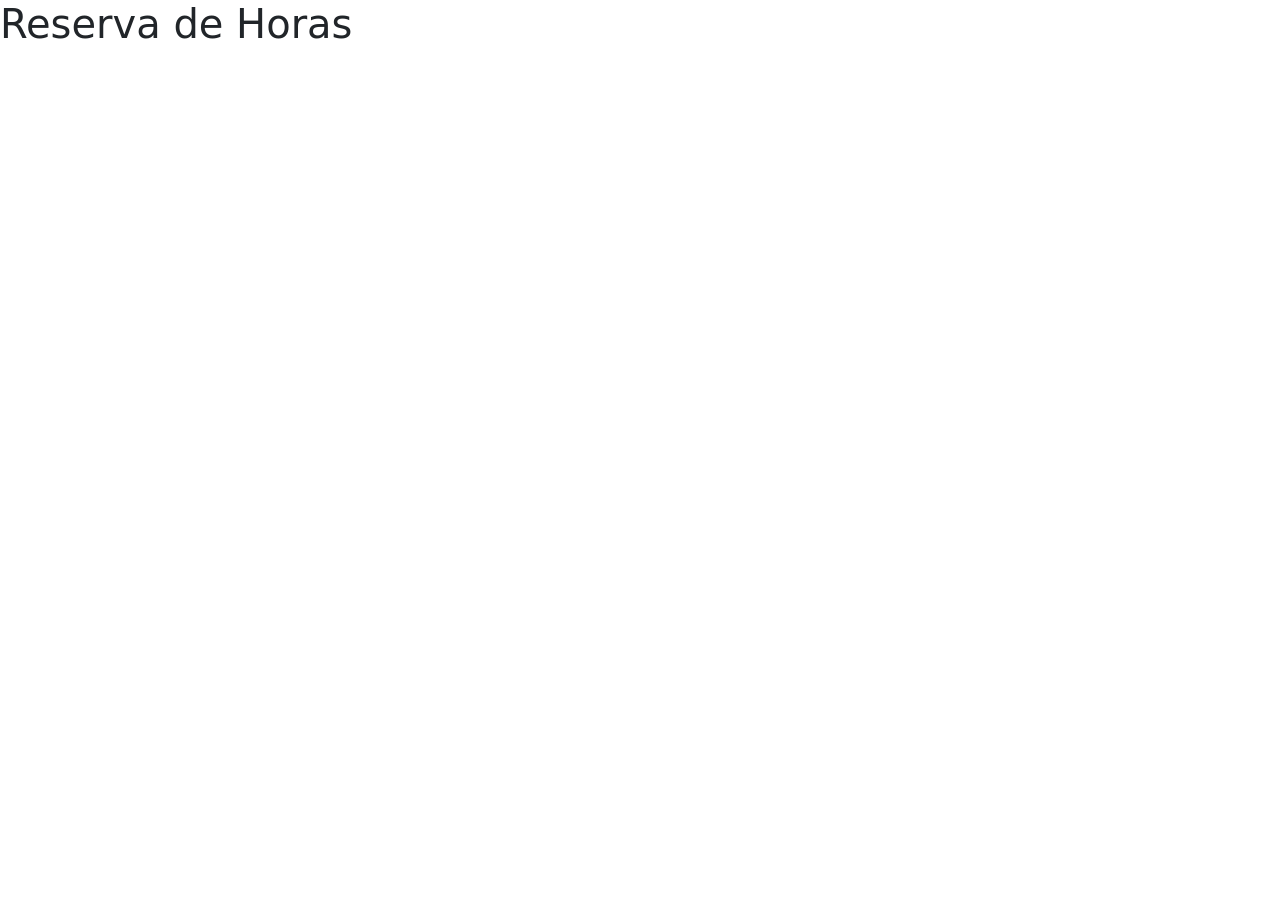
<file: Reserva.html>
<!DOCTYPE html>
<html lang="en">
<head>
    <meta charset="UTF-8">
    <meta name="viewport" content="width=device-width, initial-scale=1.0">
    <link href="https://cdn.jsdelivr.net/npm/bootstrap@5.3.8/dist/css/bootstrap.min.css" rel="stylesheet" integrity="sha384-sRIl4kxILFvY47J16cr9ZwB07vP4J8+LH7qKQnuqkuIAvNWLzeN8tE5YBujZqJLB" crossorigin="anonymous">
    
    <title>reserva</title>
</head>
<body>
    
    <h1>Reserva de Horas</h1>

    <script src="https://cdn.jsdelivr.net/npm/bootstrap@5.3.8/dist/js/bootstrap.bundle.min.js" integrity="sha384-FKyoEForCGlyvwx9Hj09JcYn3nv7wiPVlz7YYwJrWVcXK/BmnVDxM+D2scQbITxI" crossorigin="anonymous"></script>
</body>
</html>
</file>
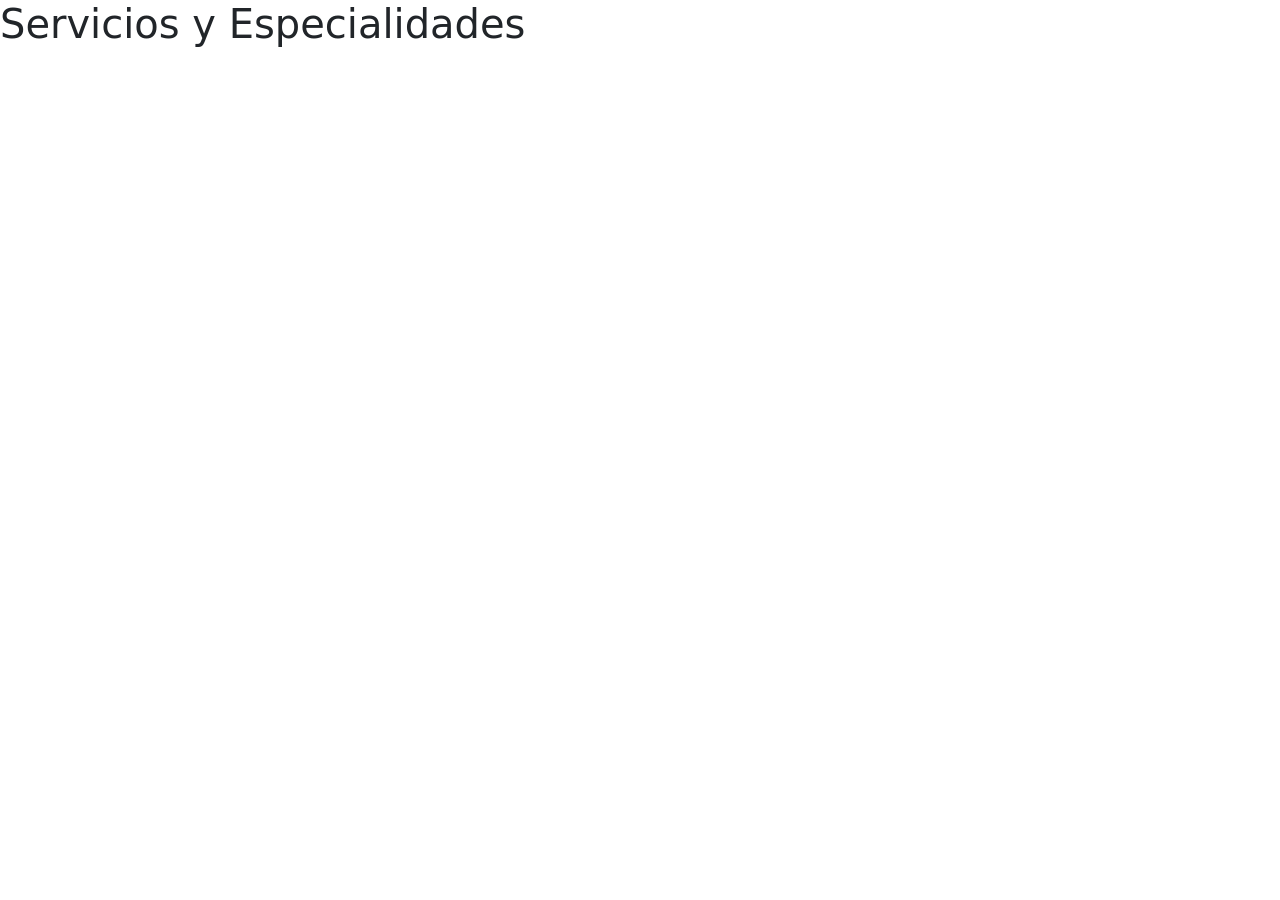
<file: Servicios.html>
<!DOCTYPE html>
<html lang="en">
<head>
    <meta charset="UTF-8">
    <meta name="viewport" content="width=device-width, initial-scale=1.0">
    <link href="https://cdn.jsdelivr.net/npm/bootstrap@5.3.8/dist/css/bootstrap.min.css" rel="stylesheet" integrity="sha384-sRIl4kxILFvY47J16cr9ZwB07vP4J8+LH7qKQnuqkuIAvNWLzeN8tE5YBujZqJLB" crossorigin="anonymous">
    <title>Servicios</title>
</head>
<body>
    
    <h1>Servicios y Especialidades</h1>

    <script src="https://cdn.jsdelivr.net/npm/bootstrap@5.3.8/dist/js/bootstrap.bundle.min.js" integrity="sha384-FKyoEForCGlyvwx9Hj09JcYn3nv7wiPVlz7YYwJrWVcXK/BmnVDxM+D2scQbITxI" crossorigin="anonymous"></script>

</body>
</html>
</file>
